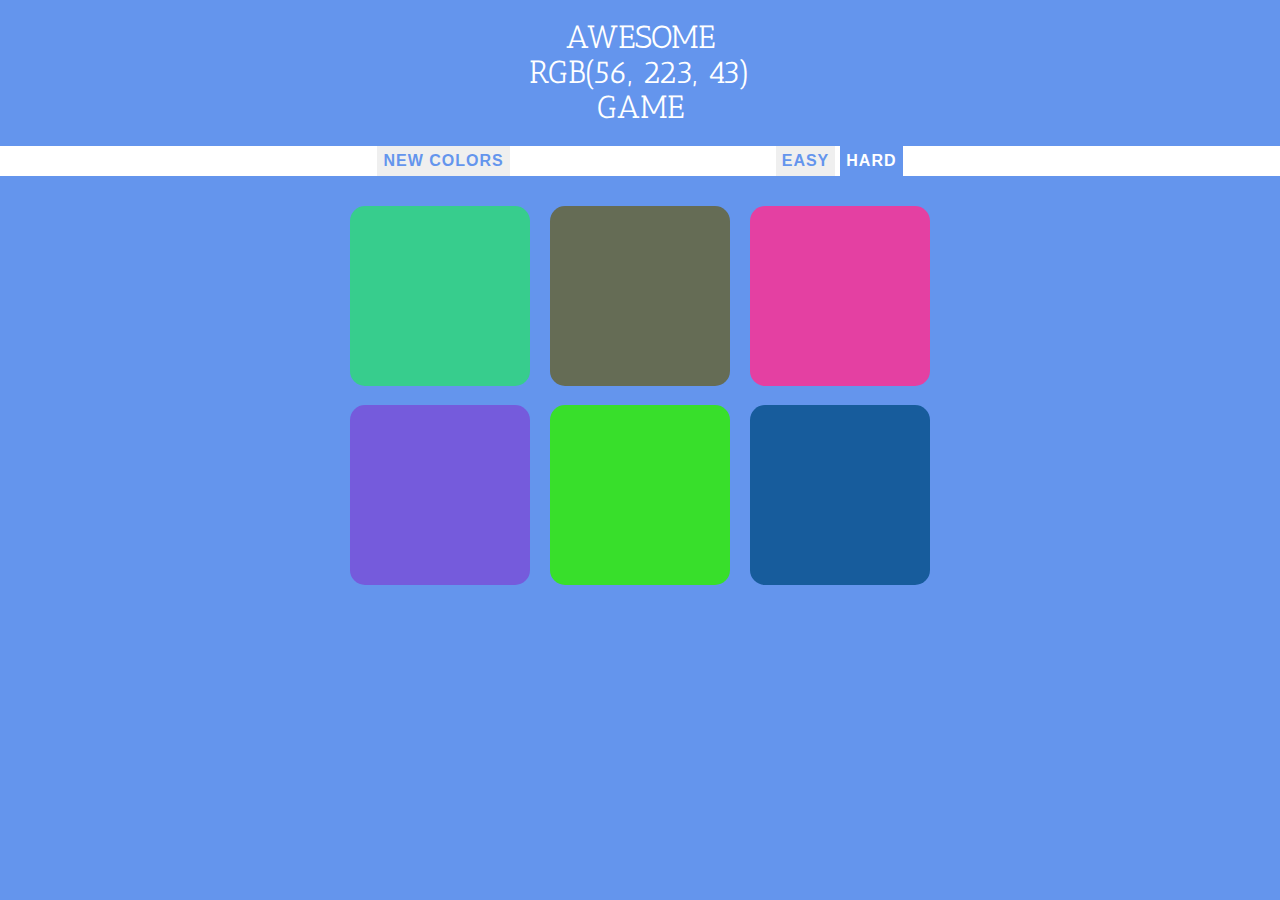
<file: index.html>
<!DOCTYPE html>
<html lang="en">
<head>
    <meta charset="UTF-8">
    <meta name="viewport" content="width=device-width, initial-scale=1.0">
    <link rel="stylesheet" type="text/css" href="./assets/css/stylesheet.css">
    <link href="https://fonts.googleapis.com/css2?family=Antic+Slab&display=swap" rel="stylesheet">
    <title>Color Game</title>
</head>
<body>
    <h1>
        Awesome 
        <br>
        <span id="colorDisplay">RGB Game</span> 
        <br>
        Game
    </h1>

    <div id="stripe">
        <button id="reset">New Colors</button>
        <span id="message"></span>
        <button class="mode">Easy</button>
        <button class="mode selected">Hard</button>
    </div>
    
    <div id="container">
        <div class="square"></div>
        <div class="square"></div>
        <div class="square"></div>
        <div class="square"></div>
        <div class="square"></div>
        <div class="square"></div>
    </div>


    <script type="text/javascript" src="script.js"></script>
</body>
</html>
</file>
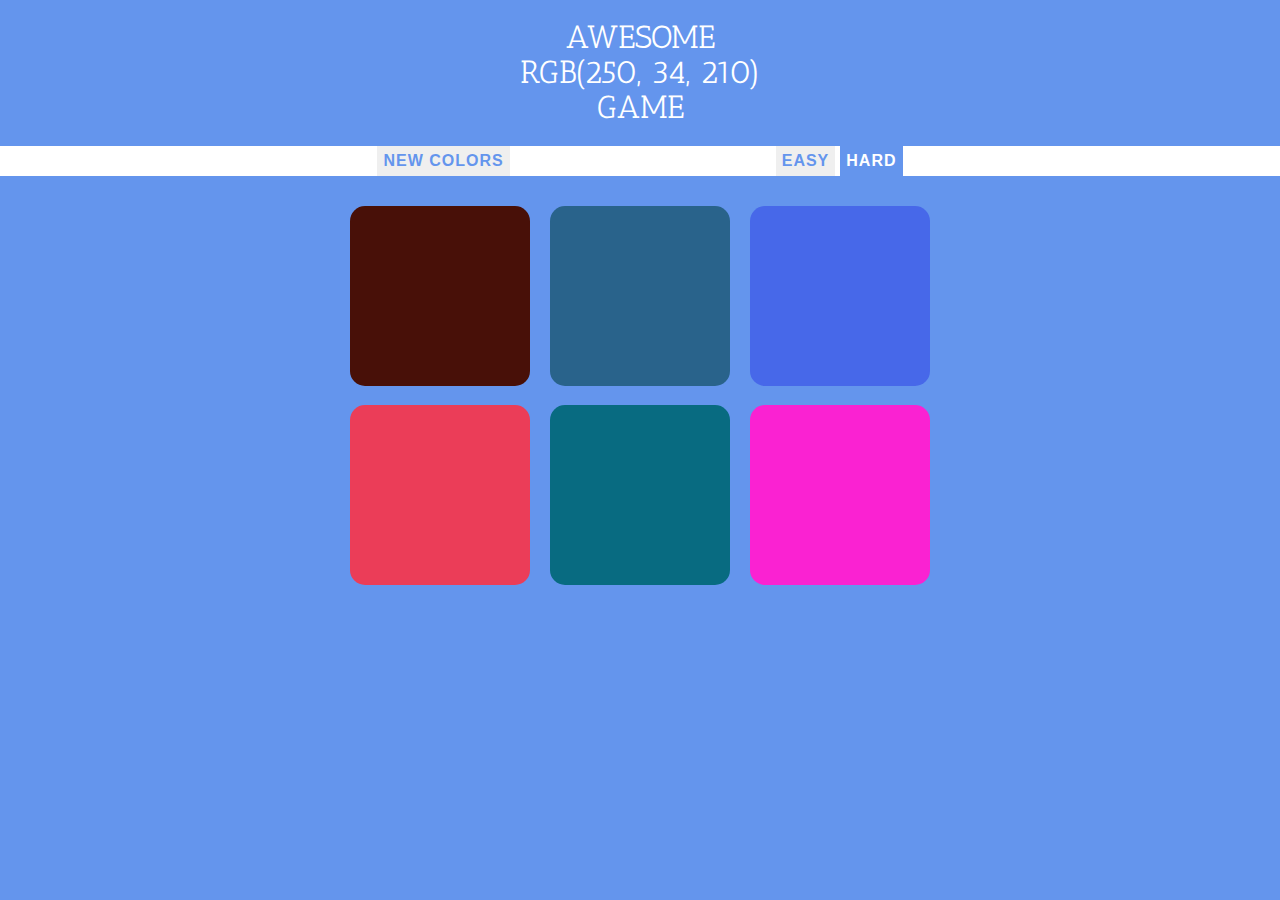
<file: color.html>
<!DOCTYPE html>
<html lang="en">
<head>
    <meta charset="UTF-8">
    <meta name="viewport" content="width=device-width, initial-scale=1.0">
    <link rel="stylesheet" type="text/css" href="color.css">
    <link href="https://fonts.googleapis.com/css2?family=Antic+Slab&display=swap" rel="stylesheet">
    <title>Color Game</title>
</head>
<body>
    <h1>
        Awesome 
        <br>
        <span id="colorDisplay">RGB Game</span> 
        <br>
        Game
    </h1>

    <div id="stripe">
        <button id="reset">New Colors</button>
        <span id="message"></span>
        <button class="mode">Easy</button>
        <button class="mode selected">Hard</button>
    </div>
    
    <div id="container">
        <div class="square"></div>
        <div class="square"></div>
        <div class="square"></div>
        <div class="square"></div>
        <div class="square"></div>
        <div class="square"></div>
    </div>


    <script type="text/javascript" src="color.js"></script>
</body>
</html>
</file>
<file: assets/css/stylesheet.css>
body{
    background-color: cornflowerblue;
    margin: 0;
    font-family: 'Antic Slab', serif;
    font-weight: 700;
}

.square {
    width: 30%;
    background: blueviolet;
    padding-bottom: 30%;
    float: left;
    margin: 1.66%;
    border-radius: 15px;
    transition: background 2.0s;

}

#container {
    margin: 20px auto;
    max-width: 600px;
}

h1 {
    color:white;
    text-align: center;
    margin: 0;
    text-transform: uppercase;
    font-weight: normal;
    background-color: cornflowerblue;
    line-height: 1.1;
    padding: 20px 0;
}
#message {
    color: black;
    display: inline-block;
    width: 20%;
}

#stripe{
    background: white;
    height: 30px;
    text-align: center;

}

.selected {
    background: cornflowerblue;
    color: white;
}

button {
    border: none;
    background-color: none;
    text-transform: uppercase;
    height: 100%;
    font-weight: 700;
    color: cornflowerblue;
    letter-spacing: 1px;
    font-size: inherit;
    transition: all 0.7s;
    outline: none;
}

button:hover {
    color: white;
    background-color: cornflowerblue;
}
</file>
<file: color.css>
body{
    background-color: cornflowerblue;
    margin: 0;
    font-family: 'Antic Slab', serif;
    font-weight: 700;
}

.square {
    width: 30%;
    background: blueviolet;
    padding-bottom: 30%;
    float: left;
    margin: 1.66%;
    border-radius: 15px;
    transition: background 2.0s;

}

#container {
    margin: 20px auto;
    max-width: 600px;
}

h1 {
    color:white;
    text-align: center;
    margin: 0;
    text-transform: uppercase;
    font-weight: normal;
    background-color: cornflowerblue;
    line-height: 1.1;
    padding: 20px 0;
}
#message {
    color: black;
    display: inline-block;
    width: 20%;
}

#stripe{
    background: white;
    height: 30px;
    text-align: center;

}

.selected {
    background: cornflowerblue;
    color: white;
}

button {
    border: none;
    background-color: none;
    text-transform: uppercase;
    height: 100%;
    font-weight: 700;
    color: cornflowerblue;
    letter-spacing: 1px;
    font-size: inherit;
    transition: all 0.7s;
    outline: none;
}

button:hover {
    color: white;
    background-color: cornflowerblue;
}
</file>
